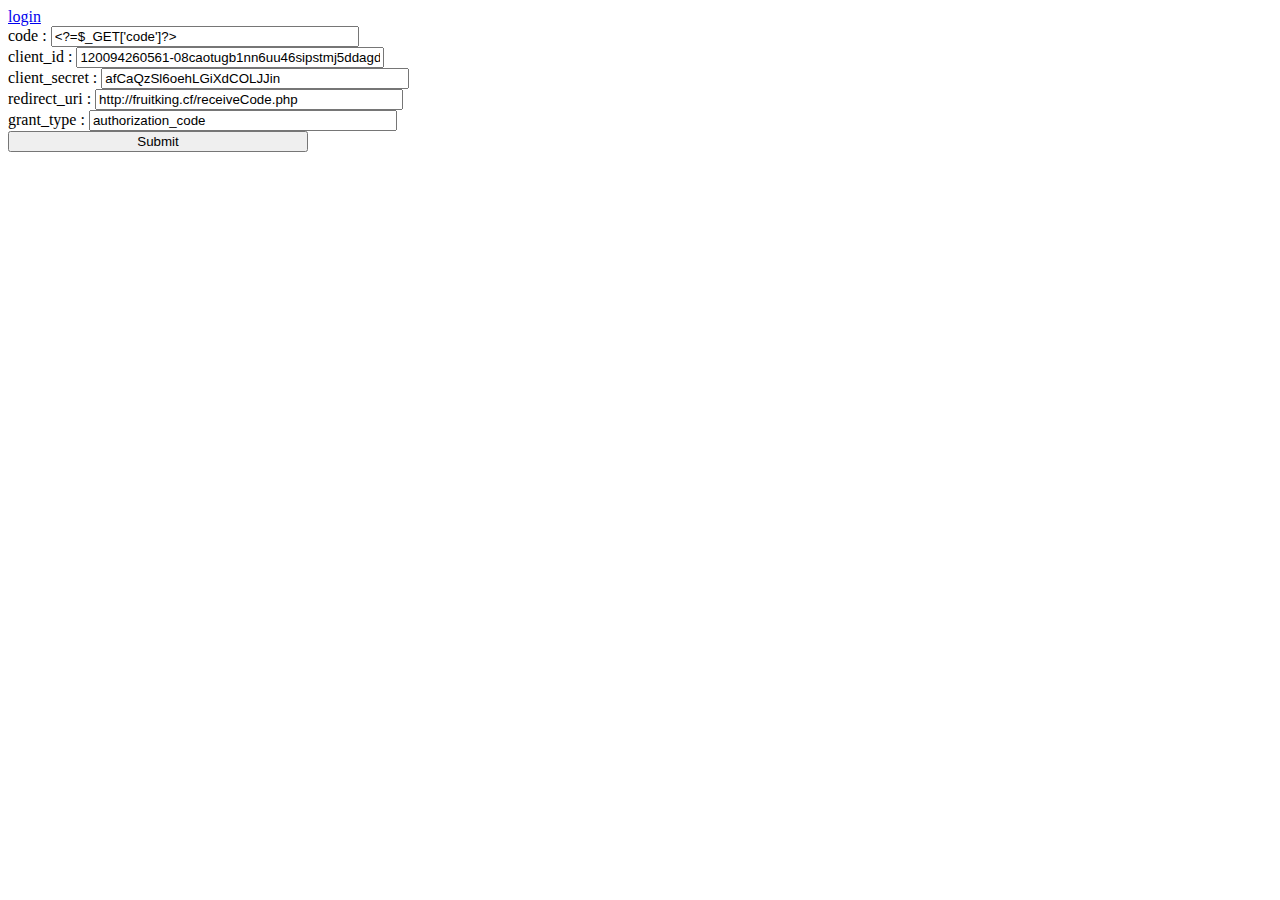
<file: fruitking/WebContent/receiveCode.html>
<!DOCTYPE html>
<html>
  <body>
    <style>
      input{
        width:300px;
      }
    </style>
      <a href="login.html">login</a>
      <form action="https://www.googleapis.com/oauth2/v4/token" method="post" enctype="application/x-www-form-urlencoded">
        code : <input type="text" name="code" value="<?=$_GET['code']?>"><br>
        client_id : <input type="text" name="client_id" value="120094260561-08caotugb1nn6uu46sipstmj5ddagddg.apps.googleusercontent.com"><br>
        client_secret : <input type="text" name="client_secret" value="afCaQzSl6oehLGiXdCOLJJin"><br>
        redirect_uri : <input type="text" name="redirect_uri" value="http://fruitking.cf/receiveCode.php"><br>
        grant_type : <input type="text" name="grant_type" value="authorization_code"><br>
        <input type="submit">
      </form>
 
  </body>
</html>
</file>
